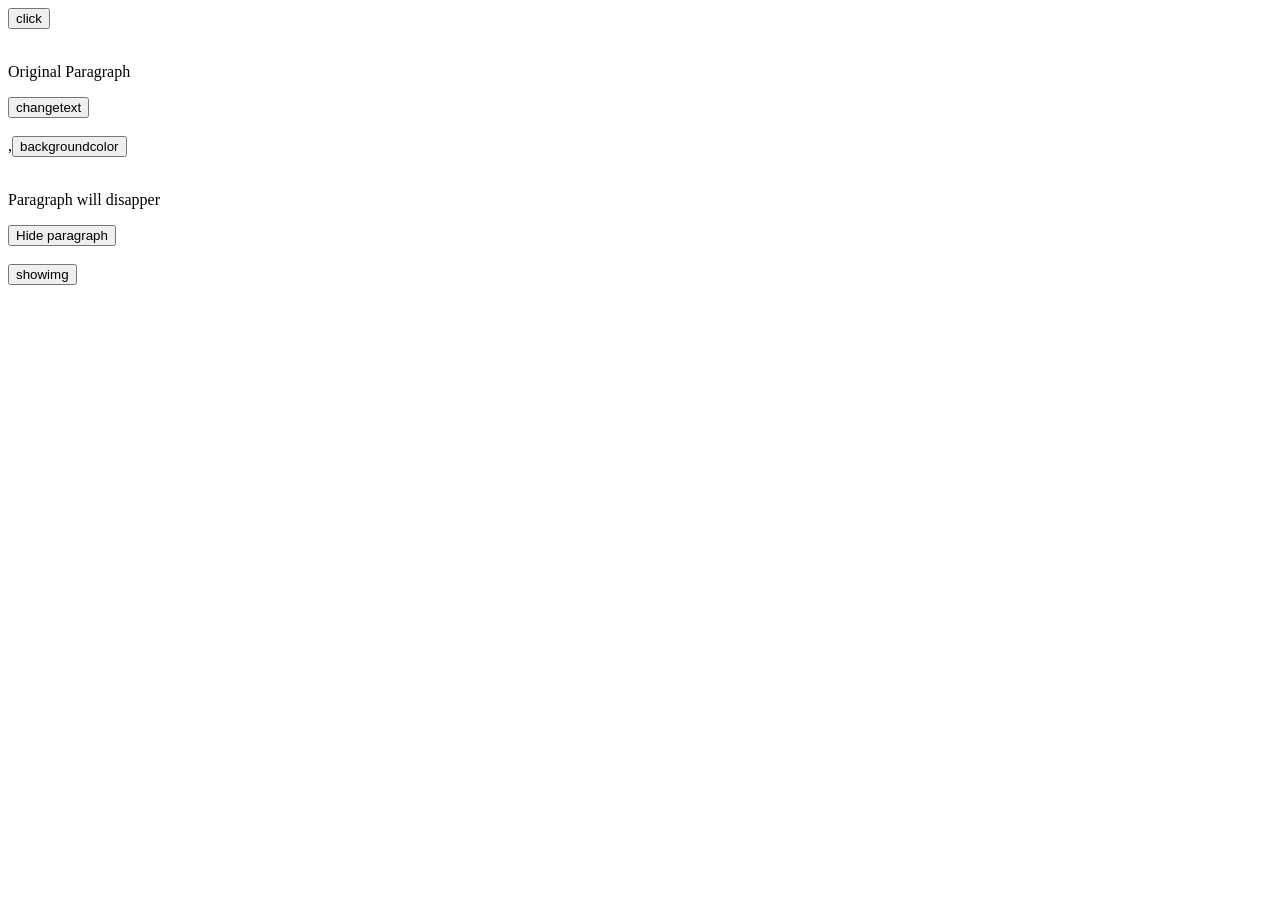
<file: REVENT/index.html>
<!DOCTYPE html>
<html lang="en">
<head>
    <meta charset="UTF-8">
    <meta name="viewport" content="width=device-width, initial-scale=1.0">
    <title>Document</title>
</head>
<body>

    <button onclick="run()"> click</button> <br><br>
    <p id="text">Original Paragraph</p>
    <button onclick="changetext()"> changetext</button><br><br>
    ,<button onclick="backgroundcolor()">backgroundcolor </button><br><br>
    <p id="hide para">Paragraph will disapper</p>
    <button onclick="hideparagraph()">Hide paragraph</button><br><br>
    <img id="my img" src="kpp image resume.png" style="display: none; width: 200px; height: 150;">
    <button onclick="showimg()">showimg</button><br><br>


</body>
<script >
function run(){
    alert('yes')
}
function changetext(){
    document.getElementById("text").innerHTML="Paragraph changed!";
}
function backgroundcolor(){
    document.body.style.backgroundColor="blue";
}
function hideparagraph(){
    document.getElementById("hide para").style.display="none";
}
function showimg(){
     document.getElementById("my img").style.display="block";

}

</script>
</html>
</file>
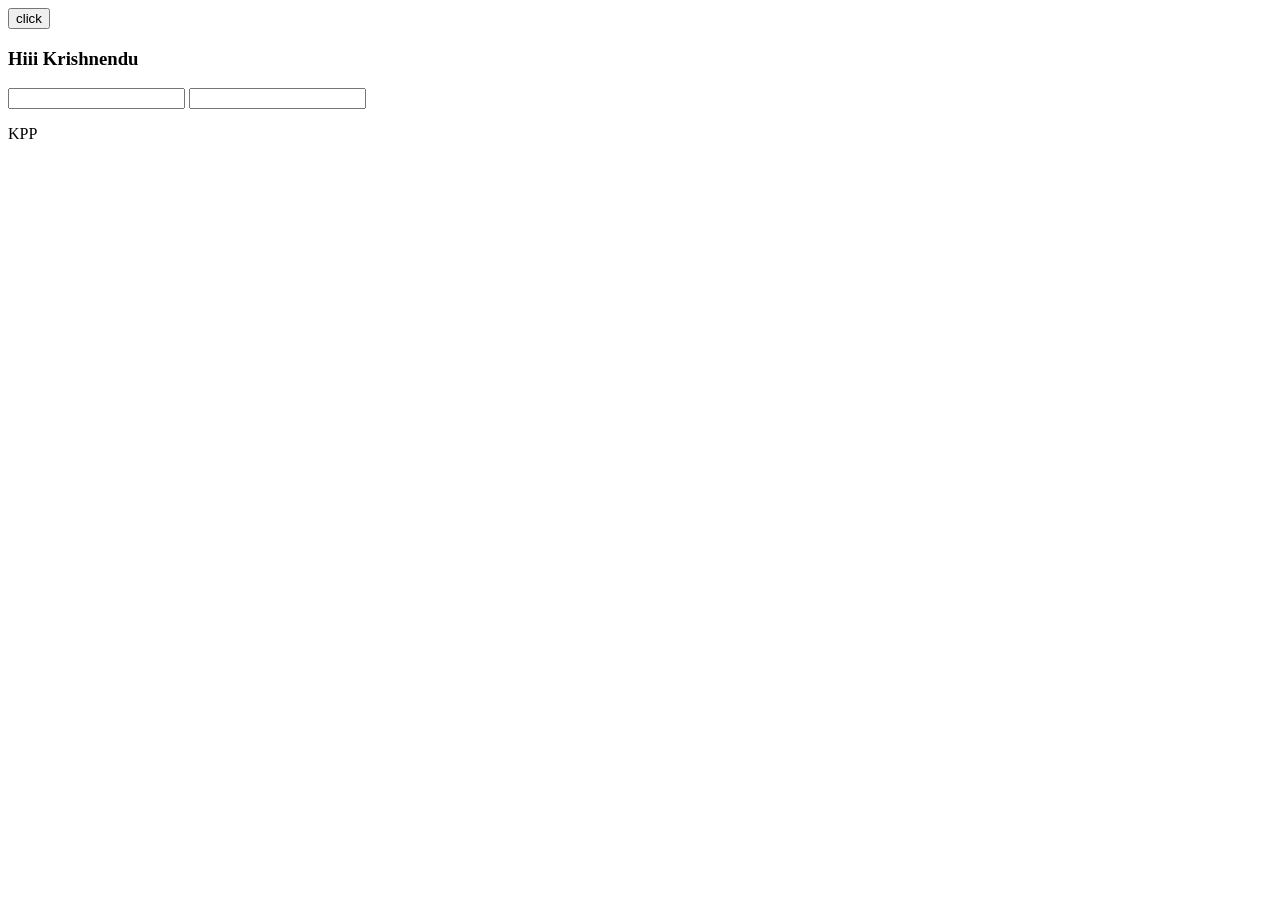
<file: REVENT2/index.html>
<!DOCTYPE html>
<html lang="en">
<head>
    <meta charset="UTF-8">
    <meta name="viewport" content="width=device-width, initial-scale=1.0">
    <title>Document</title>
</head>
<body>
    <button onclick="showmessage()">click</button>
    
    <h3 id="my head" onmouseover="changecolor()" onmouseout="resetcolor()">Hiii Krishnendu</h3>

    <input  type="text" id="my input" onfocus="color()">
    <input type="hi" id="text" onchange="update()">
    <p id="name">KPP</p>
    
</body>
<script>
    function showmessage(){
    alert("HELLO!  THEREE")
}
function changecolor(){
    document.getElementById("my head").style.color="blue";
}
function resetcolor(){
    document.getElementById("my head").style.color="black";
}
function color(){
    document.getElementById("my input").style.borderColor="red";
   
}
function update(){
    let value=document.getElementById("text").value;
              document.getElementById("name").innerHTML=value;


}




</script>
</html>
</file>
